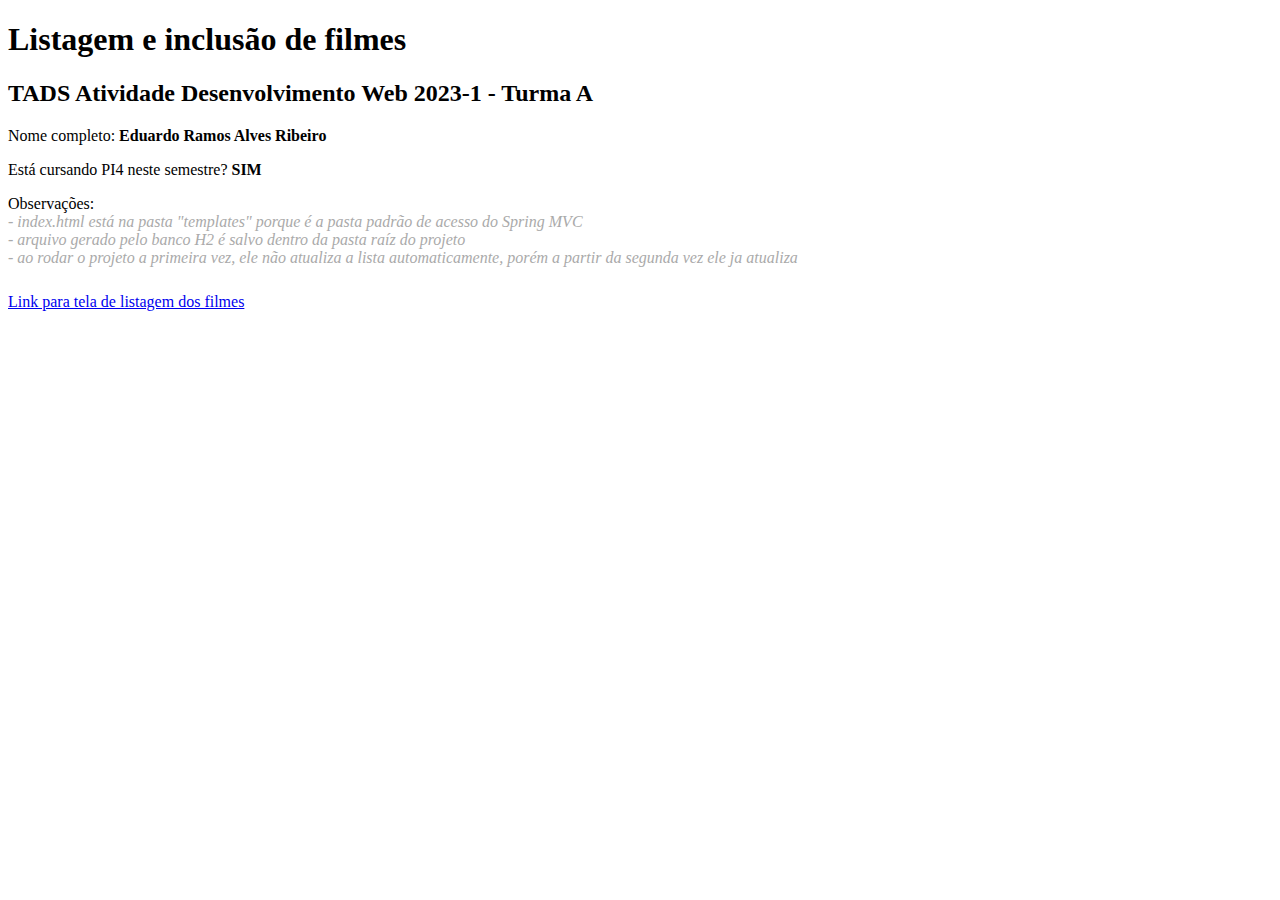
<file: src/main/resources/templates/index.html>
<!DOCTYPE html>
<html xmlns:th="http://www.w3.org/1999/xhtml">
    <head>
        <meta charset="UTF-8">
        <meta http-equiv="X-UA-Compatible" content="IE=edge">
        <meta name="viewport" content="width=device-width, initial-scale=1.0">
        <link rel="stylesheet" th:href="@{/css/style.css}">
        <title>TADS Atividade Desenvolvimento Web 2023-1</title>
    </head>
    <body>
        <div class="wrapper">
            <h1>Listagem e inclusão de filmes</h1>
            <h2>TADS Atividade Desenvolvimento Web 2023-1 - Turma A</h2>
            <div class="sub">
                <p>Nome completo: <strong>Eduardo Ramos Alves Ribeiro</strong></p>
                <p>Está cursando PI4 neste semestre? <strong>SIM</strong></p>
                <p>Observações:
                    <em style="color: #aaa">
                        <br>- index.html está na pasta "templates" porque é a pasta padrão de acesso do Spring MVC
                        <br>- arquivo gerado pelo banco H2 é salvo dentro da pasta raíz do projeto
                        <br>- ao rodar o projeto a primeira vez, ele não atualiza a lista automaticamente, porém a partir da segunda vez ele ja atualiza
                    </em>
                </p>
                <p style="padding-top: 10px;"><a href="/filmes">Link para tela de listagem dos filmes</a></p>
            </div>
        </div>
    </body>
</html>
</file>
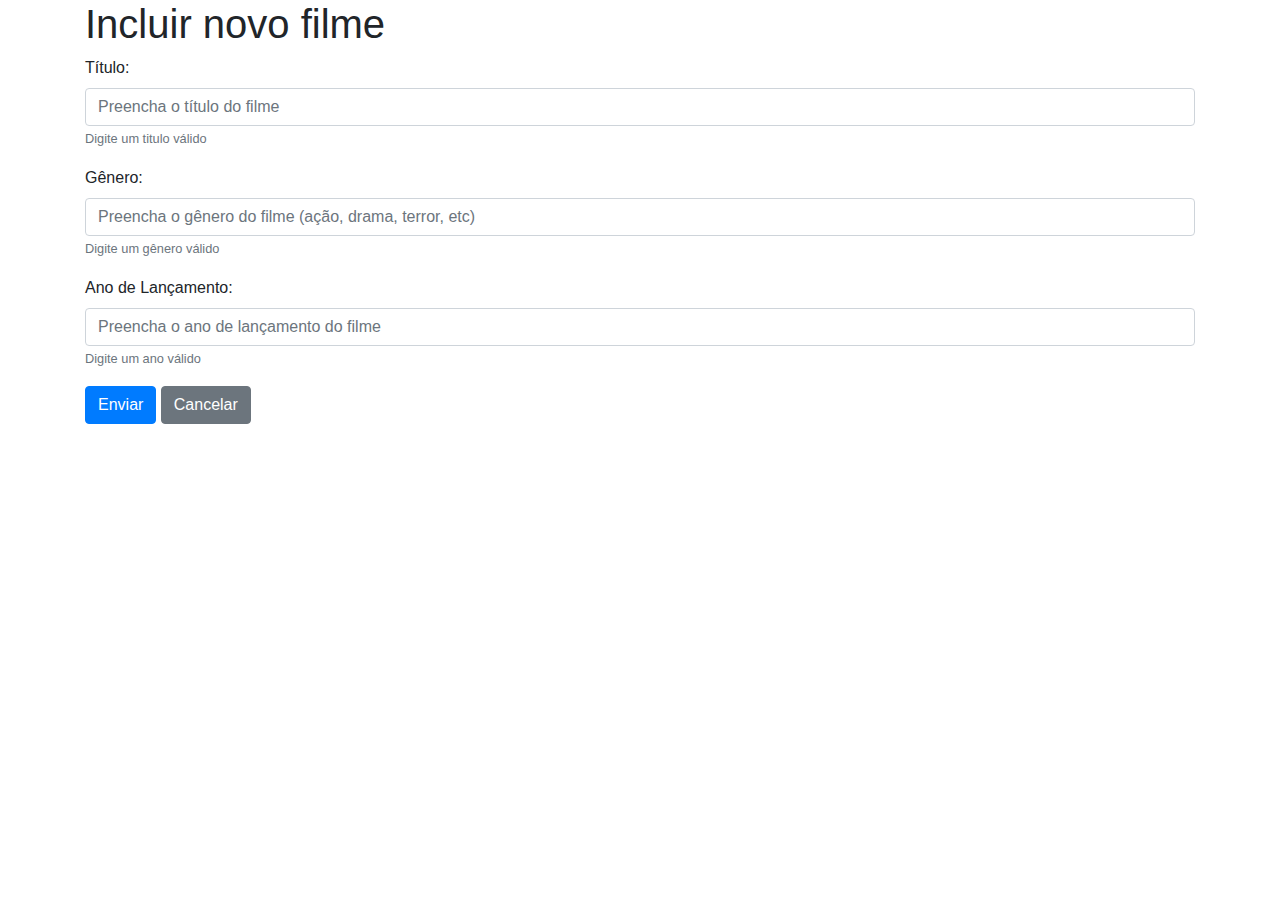
<file: src/main/resources/templates/filmes/formulario.html>
<!DOCTYPE html>
<html lang="pt-br" xmlns:th="http://www.thymeleaf.org">
    <head>
        <meta charset="UTF-8">
        <meta http-equiv="X-UA-Compatible" content="IE=edge">
        <meta name="viewport" content="width=device-width, initial-scale=1.0">
        <link rel="stylesheet" href="https://stackpath.bootstrapcdn.com/bootstrap/4.5.2/css/bootstrap.min.css">
        <link rel="stylesheet" th:href="@{/css/style.css}">
        <title>Adicionar Filme | TADS Atividade Desenvolvimento Web 2023-1</title>
    </head>
    <body>
        <div class="container">
            <h1>Incluir novo filme</h1>
            <form action="/filmes" class="form" th:object="${filmeDTO}">
                <!-- Titulo -->
                <div class="mb-3">
                    <label for="titulo" class="form-label">Título:</label>
                    <input type="text" name="titulo" id="titulo" class="form-control" placeholder="Preencha o título do filme"
                        aria-describedby="helpTitulo" th:field="*{titulo}">
                    <small id="helpTitulo" class="text-muted">Digite um titulo válido</small>
                </div>
                <!-- Genero -->
                <div class="mb-3">
                    <label for="genero" class="form-label">Gênero:</label>
                    <input type="text" name="genero" id="genero" class="form-control" placeholder="Preencha o gênero do filme (ação, drama, terror, etc)"
                        aria-describedby="helpGenero" th:field="*{genero}">
                    <small id="helpGenero" class="text-muted">Digite um gênero válido</small>
                </div>
                <!-- Ano -->
                <div class="mb-3">
                    <label for="anoLancamento" class="form-label">Ano de Lançamento:</label>
                    <input type="text" name="anoLancamento" id="anoLancamento" class="form-control" placeholder="Preencha o ano de lançamento do filme"
                        aria-describedby="helpAnoLancamento" th:field="*{anoLancamento}">
                    <small id="helpAnoLancamento" class="text-muted">Digite um ano válido</small>
                </div>
                <button type="submit" class="btn btn-primary" onclick="goBack()">Enviar</button>
                <a class="btn btn-secondary" href="/incluir">Cancelar</a>
            </form>
        </div>

        <script th:src="@{/vendor/jquery/jquery-3.6.4.min.js}"></script>
        <script src="https://stackpath.bootstrapcdn.com/bootstrap/4.5.2/js/bootstrap.min.js"></script>
        <script src="https://cdn.jsdelivr.net/npm/@popperjs/core@2.5.4/dist/umd/popper.min.js"></script>
        <script th:src="@{/js/custom.js}"></script>
    </body>
</html>
</file>
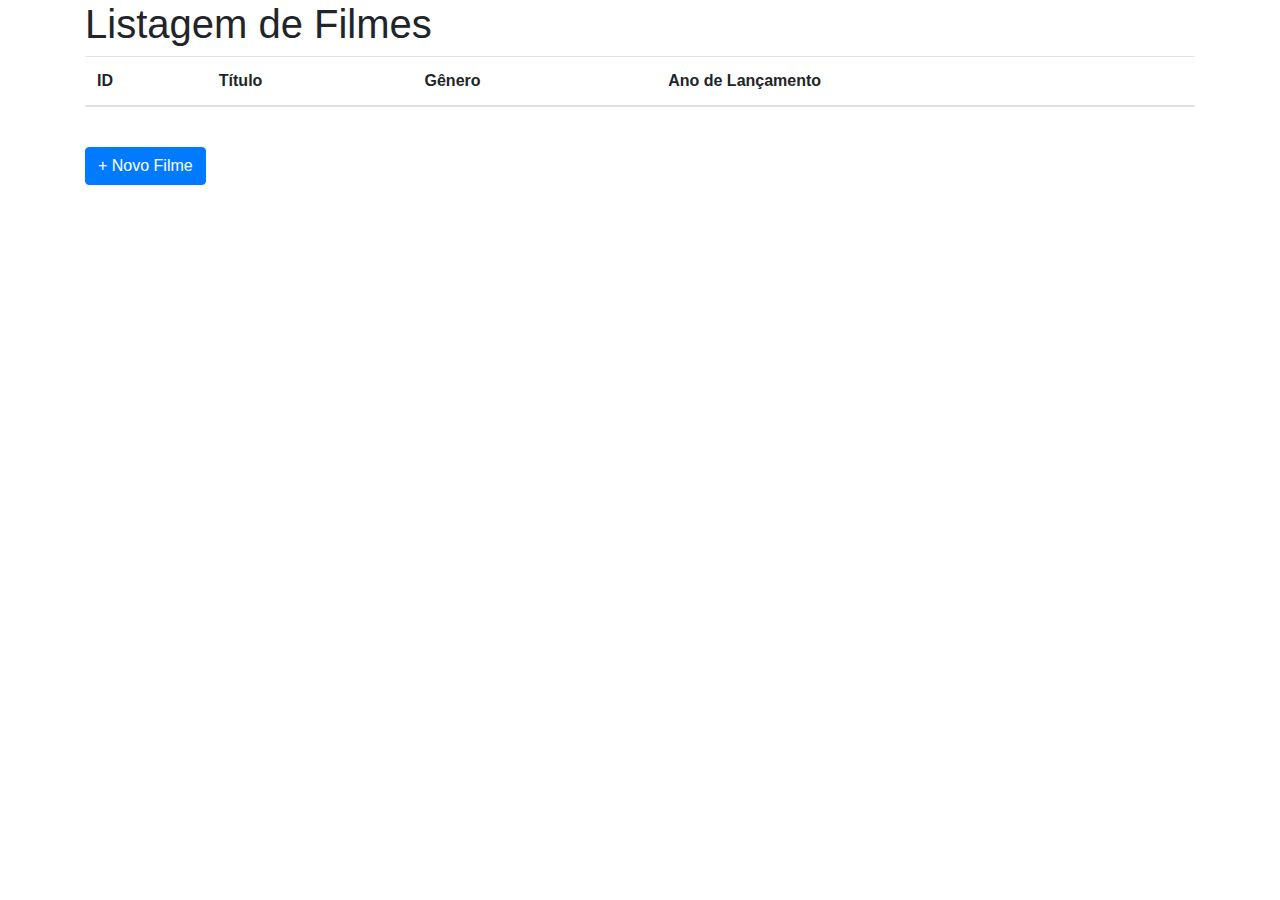
<file: src/main/resources/templates/filmes/lista-filmes.html>
<!DOCTYPE html>
<html lang="pt-br" xmlns:th="http://www.w3.org/1999/xhtml">
    <head>
        <meta charset="UTF-8">
        <meta http-equiv="X-UA-Compatible" content="IE=edge">
        <meta name="viewport" content="width=device-width, initial-scale=1.0">
        <link rel="stylesheet" href="https://stackpath.bootstrapcdn.com/bootstrap/4.5.2/css/bootstrap.min.css">
        <link rel="stylesheet" th:href="@{/css/style.css}">
        <title>Lista de Filmes | TADS Atividade Desenvolvimento Web 2023-1</title>
    </head>
    <body>
        <div class="container">
            <h1>Listagem de Filmes</h1>
            <div class="alert alert-success" id="successMessage" style="display: none;">
                <h4><strong>Filme adicionado com sucessos</strong></h4>
            </div>
            <table class="table">
                <thead>
                    <tr>
                        <th>ID</th>
                        <th>Título</th>
                        <th>Gênero</th>
                        <th>Ano de Lançamento</th>
                    </tr>
                </thead>
                <tbody>
                    <tr th:each="filme : ${filmes}"> 
                        <td th:text="${filme.id}"></td>
                        <td th:text="${filme.titulo}"></td> 
                        <td th:text="${filme.genero}"></td>
                        <td th:text="${filme.anoLancamento}"></td>
                    </tr>
                </tbody>
            </table>
            <a class="btn btn-primary" href="filmes/incluir">+ Novo Filme</a>
        </div>

        <script th:src="@{/vendor/jquery/jquery-3.6.4.min.js}"></script>
        <script src="https://stackpath.bootstrapcdn.com/bootstrap/4.5.2/js/bootstrap.min.js"></script>
        <script src="https://cdn.jsdelivr.net/npm/@popperjs/core@2.5.4/dist/umd/popper.min.js"></script>
        <script th:src="@{/js/custom.js}"></script>

    </body>
</html>
</file>
